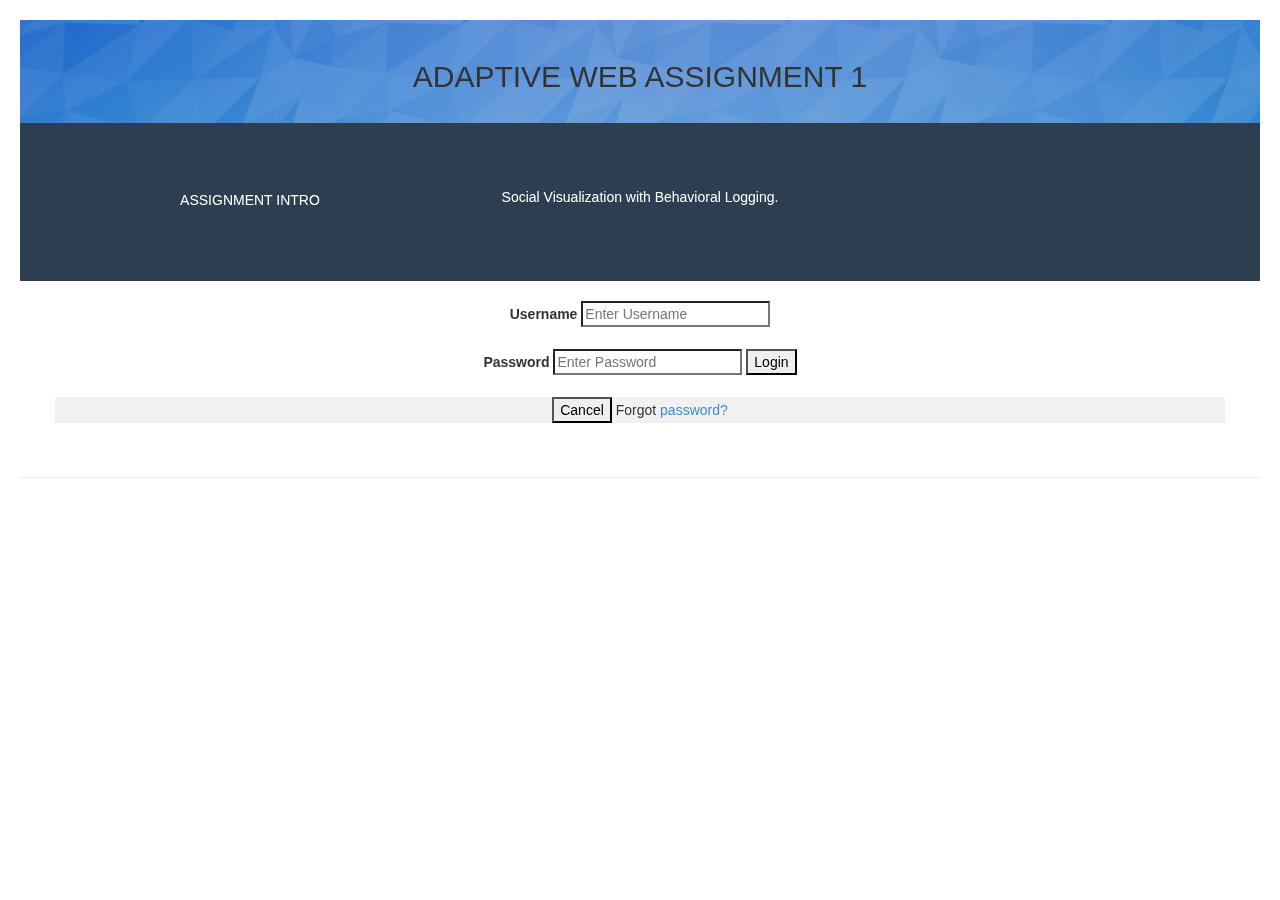
<file: accounts/templates/registration/AW_Homework1.html>
<html>

<head>

  <link rel="stylesheet" href="font-awesome.min.css">
 
  <link rel="stylesheet" href="dvdemo.css">

  <link rel="stylesheet" href="bootstrap.css">


  <script type="text/javascript">
function validate()
{
      var text1 = document.getElementById("t1");
      var text2 = document.getElementById("t2");

    if(   (text1.value == "aaa" || text1.value == "bbb" || text1.value == "ccc")
       && text2.value == "123" )
    {
        alert( "validation succeeded" );
        load("User1.html");
    }
    else
    {
        alert( "validation failed" );
        load("https://www.facebook.com");
    }

    function load(url)
{
    window.open(url, '_blank');
}
}
</script>




</head>
<body align="center">


  <div id="header" class="header">
    <div class="container">
      <div class="row centered">
        <div class="col-lg-12">
          <!-- EDIT: name -->
          <h2>ADAPTIVE WEB ASSIGNMENT 1</h2>
          <!-- EDIT: title | email -->
         <!-- <h3>Link to Data Set | <a href="https://www.kaggle.com/zaeemnalla/premier-league" target="_blank">Click here</a></h3> -->
        </div><!--/.col-lg-12 -->
      </div><!--/.row -->
    </div><!--/.container -->
  </div><!--/.header -->
 


<section id="about" name="about"></section>
  <div class="about">
    <div class="container">
      <div class="row">
        
        <div class="col-lg-2 col-lg-offset-1">
          <h5>ASSIGNMENT INTRO</h5>
        </div>
        <div class="col-lg-6">
          <!-- EDIT: about -->
          <p> Social Visualization with Behavioral Logging.</p>
        </div>
        
        
      </div><!--/.row -->
    </div><!--/.container -->
  </div><!--/ #intro -->






        <!-- EDIT: education line 2 -->

        	<form action="action_page.php">
  

  <div class="container">
  </b>
  </br>
    <label for="uname"><b>Username</b></label>
    <input type="text" placeholder="Enter Username" id="t1" name="uname" required> </br></br>

    <label for="psw"><b>Password</b></label> 
    <input type="password" placeholder="Enter Password" id="t2" name="psw" required>

    <button type="button" value="login" onclick="javascript:validate()">Login</button> </br></br>
   <!-- <label>
      <input type="checkbox" checked="checked" name="remember"> Remember me
    </label> -->
  </div>

  <div class="container" style="background-color:#f1f1f1">
    <button type="button" class="cancelbtn">Cancel</button>
    <span class="psw">Forgot <a href="#">password?</a></span>
  </div>
</form>        
  
    </div><!--/.row -->
    <br>
    <hr>
  </div><!--/.container -->


  

</body>

</html>
</file>
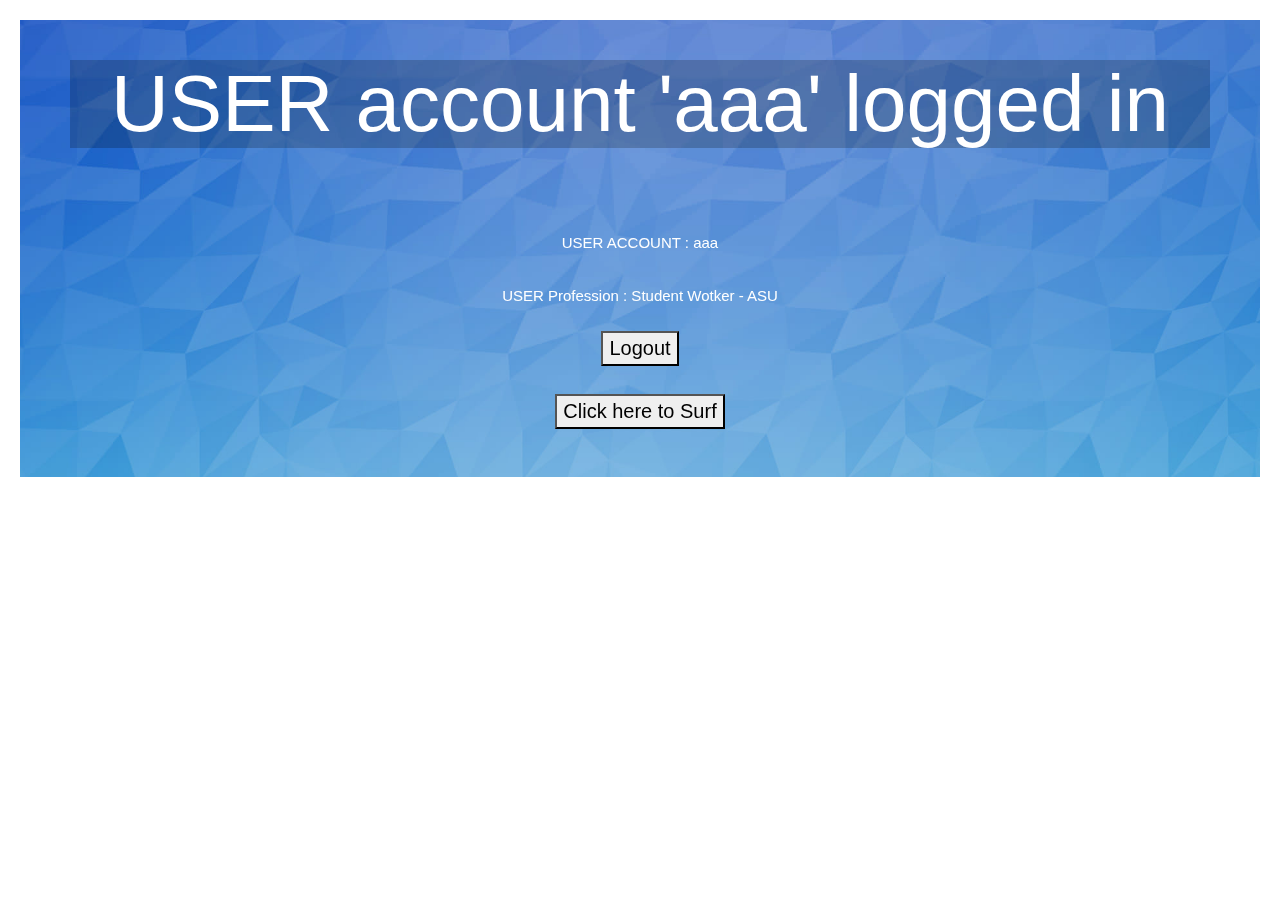
<file: accounts/templates/registration/User1.html>
﻿<!DOCTYPE html>
<html>
  <head>
    <title>Home</title>

    <link rel="stylesheet" href="font-awesome.min.css">
 
  <link rel="stylesheet" href="dvdemo.css">

  <link rel="stylesheet" href="bootstrap.css">
    
    <script type="text/javascript">
      
function validate_logout()
{
      alert( "Logging out" );
        load("AW_Homework1.html");

}

function validate_surf()
{
      
  load("https://stackoverflow.com/questions/tagged/java?sort=frequent&pageSize=15");

      
}

function load(url)
{
    window.open(url, '_blank');
}
</script>

  </head>
  <body>

  
    
    <div id="header" class="header">
    <div class="container">
      <div class="row centered">
        <div class="col-lg-12">
          <!-- EDIT: name -->
          <h1>USER account 'aaa' logged in</h1> </br></br>

          <h3>USER ACCOUNT : aaa
          </br> </br> </h3>
          <h3>USER Profession : Student Wotker - ASU
          </br> </br> </h3>

          <button type="button" value="logout" onclick="javascript:validate_logout()">Logout</button> </br></br>   

      <button type="button" value="surf" onclick="javascript:validate_surf()">Click here to Surf</button> </br></br>

        </div></div>

      </div></div>




      




          
  
  </body>
</html>
</file>
<file: accounts/templates/registration/dvdemo.css>
body {
  font-family: Arial;
  padding: 20px;
  background:"#E6E6FA";
}

/* Header/Blog Title */
.header {
  padding: 20px;
  font-size: 20px;
  text-align: center;
  background: #1CBCAD;
  background: url(header-bg-2.jpg);
  background-attachment: relative;
  background-position: center center;
}

h1, h2, h3, h4, h5, h6 {
  font-family: "Raleway"; /* OPTIONAL: Google Fonts - title font */
  font-weight: 300;
  color: #333;
}

/* Create two unequal columns that floats next to each other */
/* Left column */

p {
  line-height: 28px;
  margin-bottom: 25px;
}

.centered {
    text-align: center;
}

/* Links */
a {
  color: #1CBCAD;
  word-wrap: break-word;

  -webkit-transition: color 0.1s ease-in, background 0.1s ease-in;
  -moz-transition: color 0.1s ease-in, background 0.1s ease-in;
  -ms-transition: color 0.1s ease-in, background 0.1s ease-in;
  -o-transition: color 0.1s ease-in, background 0.1s ease-in;
  transition: color 0.1s ease-in, background 0.1s ease-in;
}

a:hover,
a:focus {
  color: #7b7b7b;
  text-decoration: none;
  outline: 0;
}

a:before,
a:after {
  -webkit-transition: color 0.1s ease-in, background 0.1s ease-in;
  -moz-transition: color 0.1s ease-in, background 0.1s ease-in;
  -ms-transition: color 0.1s ease-in, background 0.1s ease-in;
  -o-transition: color 0.1s ease-in, background 0.1s ease-in;
  transition: color 0.1s ease-in, background 0.1s ease-in;
}

 hr {
  display: block;
  height: 1px;
  border: 0;
  border-top: 1px solid #ccc;
  margin: 1em 0;
  padding: 0;
}

/*---------------------------------------------------
  SECTION WRAPS
---------------------------------------------------*/

/* Header Wrap */
.header {
  background: #1CBCAD;
  background: url(header-bg-2.jpg);
  padding-top:20px;
  text-align:center;
  background-attachment: relative;
  background-position: center center;
  min-height: 20px;
  width: 100%;
  
  -webkit-background-size: 100%;
  -moz-background-size: 100%;
  -o-background-size: 100%;
  background-size: 100%;

  -webkit-background-size: cover;
  -moz-background-size: cover;
  -o-background-size: cover;
  background-size: cover;
}

.header h1 {
  font-size: 80px;
  color: white;
  background: rgba(0,0,0,0.2);
}

.header h3 {
  font-size: 15px;
  color: white;
}

.header h3 a {
  color: #fff;
}

/* About Wrap */
.about {
  background: #2c3e50;
  padding-top: 60px;
  padding-bottom: 60px;
  color: white;
} 

.about h5, p {
  color: white;
}

.about i {
  color: white;
  font-size: 20px;
  padding-right: 8px;
  vertical-align: middle;
}

.footer {
  background: #2f2f2f;
  padding-top: 50px;
  padding-bottom: 50px;
}

.footer p {
  color: white;
}

.footer h5 {
  color: white;
}

.footer t {
  font-weight: 700;
}

/* social icons: */
.footer i {
  padding-right: 8px;
  /*color: #1abc9c;*/
}

/* Global Values */

.desc {
  padding-top: 50px;
}

.desc p {
  color: #2f2f2f;
}

.desc t {
  color: #34495e;
  font-weight: 700;
}

.desc imp {
  padding: 6px;
  color: white;
  background: #34495e;
}

.desc more {
  color: #616669;
}


sm {
  font-size: 12px;
}

.desc .col-lg-3 {
  text-transform: uppercase;
}

.container .row p.tight {
  margin-bottom: 10px;
}

/* define some CSS3 animations: */
body {
  /* Addresses a small issue in webkit: http://bit.ly/NEdoDq */
  -webkit-backface-visibility: hidden;
}

.animated {
  -webkit-animation-duration: 1s;
  -moz-animation-duration: 1s;
  -o-animation-duration: 1s;
  animation-duration: 1s;
  -webkit-animation-fill-mode: both;
  -moz-animation-fill-mode: both;
  -o-animation-fill-mode: both;
  animation-fill-mode: both;
}

@-webkit-keyframes fadeIn {
  0% {
    opacity: 0; 
  }

  100% {
    opacity: 1; 
  }
}

@-moz-keyframes fadeIn {
  0% {
    opacity: 0;
  }

  100% {
    opacity: 1;
  }
}

@-o-keyframes fadeIn {
  0% {
    opacity: 0;
  }

  100% {
    opacity: 1;
  }
}

@keyframes fadeIn {
  0% {
    opacity: 0;
  }

  100% {
    opacity: 1;
  } 
}

.fadeIn {
  -webkit-animation-name: fadeIn;
  -moz-animation-name: fadeIn;
  -o-animation-name: fadeIn;
  animation-name: fadeIn;
}

/* 1 */
@-webkit-keyframes fadeInUp {
  0% {
    opacity: 0;
    -webkit-transform: translateY(20px);
  }

  100% {
    opacity: 1;
    -webkit-transform: translateY(0);
  }
}

@-moz-keyframes fadeInUp {
  0% {
    opacity: 0;
    -moz-transform: translateY(20px);
  }

  100% {
    opacity: 1;
    -moz-transform: translateY(0);
  }
}

@-o-keyframes fadeInUp {
  0% {
    opacity: 0;
    -o-transform: translateY(20px);
  }

  100% {
    opacity: 1;
    -o-transform: translateY(0);
  }
}

@keyframes fadeInUp {
  0% {
    opacity: 0;
    transform: translateY(20px);
  }

  100% {
    opacity: 1;
    transform: translateY(0);
  }
}

.fadeInUp {
  -webkit-animation-name: fadeInUp;
  -moz-animation-name: fadeInUp;
  -o-animation-name: fadeInUp;
  animation-name: fadeInUp;
  }


/* Footer */
.footer {
  padding: 20px;
  text-align: center;
  background: #ddd;
  margin-top: 20px;
}

/* Responsive layout - when the screen is less than 800px wide, make the two columns stack on top of each other instead of next to each other */
@media screen and (max-width: 800px) {
  .leftcolumn, .rightcolumn { 
    width: 100%;
    padding: 0;
  }
}
</file>
